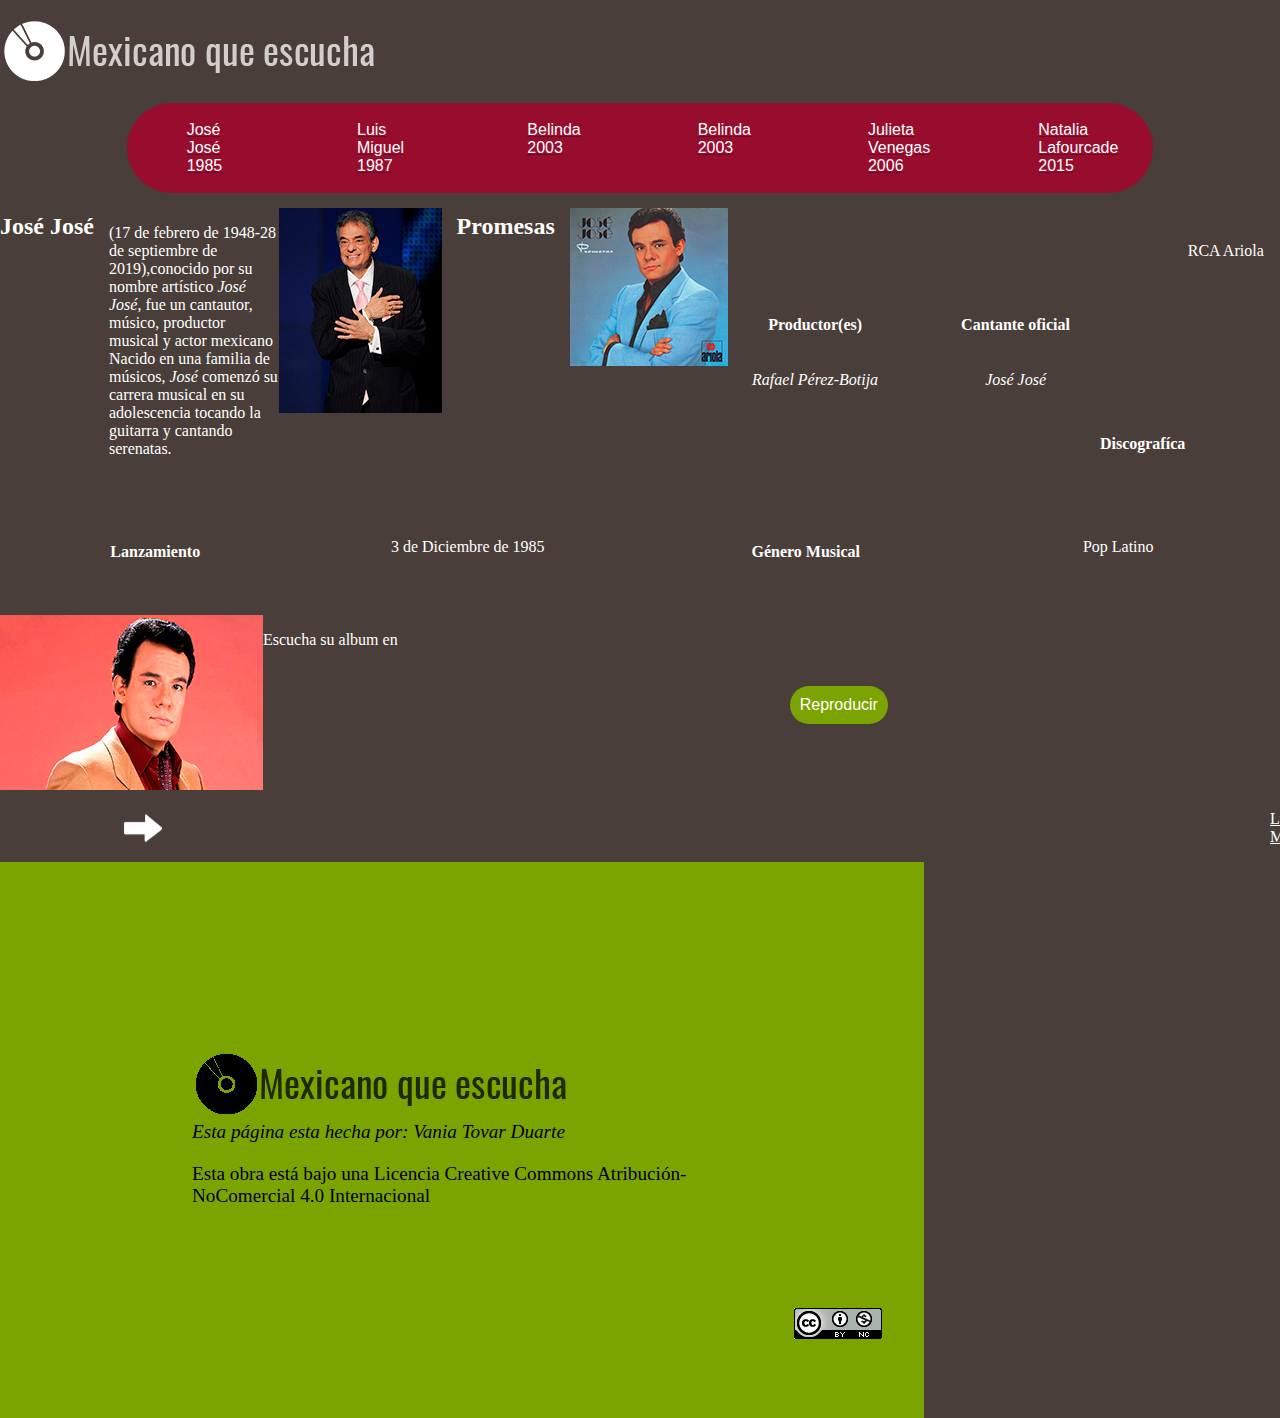
<file: index.html>
<!Doctype HTML>
<html lang="es" dir="ltr">
   <head>
      <meta charset="utf-8">
      <meta name="author" content="Vania Tovar Duarte">
      <meta name="description" content="Esta página incluye información que ayuda a saber un poco más del album Promesas de José José">
      <meta name="keywords" content="José José, Promesas, RCA Ariola, Pop latino, música en español, cantantes mexicanos">
      <meta name="viewport" content="width=device-width, initial-scale=1.0">
      <title>José José</title>
      <link href="estilos.css" rel="stylesheet">
      <script src="http://html5shim.googlecode.com/svn/trunk/html5.js"></script>
   </head>
   <body>
      <header>
         <h1>Mexicano que escucha</h1>
         <nav>
            <h2>Navegador</h2>
            <ul>
               <li><a href="index.html" target="_self">José José 1985</a></li>
               <li><a href="luis_miguel.html" target="_self">Luis Miguel 1987</a></li>
               <li><a href="belinda.html" target="_self">Belinda 2003</a></li>
               <li><a href="belinda.html" target="_self">Belinda 2003</a></li>
               <li><a href="julieta_venegas.html" target="_self">Julieta Venegas 2006</a></li>
               <li><a href="natalia_lafourcade.html" target="_self">Natalia Lafourcade 2015</a></li>
            </ul>
         </nav>
      </header>
      <section>
         <h2>José José</h2>
         <article>
            <h3>Quién es</h3>
            <p>(17 de febrero de 1948-28 de septiembre de 2019),conocido por su nombre artístico <em>José José</em>, fue un cantautor, músico, productor musical y actor mexicano Nacido en una familia de músicos, <em>José</em> comenzó su carrera musical en su adolescencia tocando la guitarra y cantando serenatas.
            </p>
            <figure>
               <img src="Imagines/contenido/jose.png" alt="José José cuando es mayor">
            </figure>
         </article>
         <h2>Promesas</h2>
         <article>
            <figure>
               <img src="Imagines/contenido/promesas.png" alt="promesas, album de José José">
            </figure>
            <div>               <h4>Productor(es)</h4>
               <p><em>Rafael Pérez-Botija</em></p>
            </div>
         </article>
         <article>
             <div><h4>Cantante oficial</h4>
                 <p><em>José José</em></p>
             </div>
             <div><h4>Discografíca</h4>
                 <p>RCA Ariola</p>
             </div>
         </article>
         <article>
           <div><h4>Lanzamiento</h4>
            <p>3 de Diciembre de 1985</p>
             </div> 
             <div>
                <h4>Género Musical</h4>
            <p>Pop Latino</p>
             </div>
         </article>
         <div>
            <figure>
               <img src="Imagines/contenido/josejoven.png" alt="José José cuando era joven">
            </figure>
            <p>Escucha su album en</p>
            <button>
            Reproducir</button>
         </div>
      </section>
      <aside>
         <h2>Barra de navegación secundaria</h2>
         <p><a href="luis_miguel.html" target="_self">Luis Miguel</a></p>
      </aside>
      <footer>
         <figure>
            <img src="Imagines/iconos/logofotter.png">
         </figure>
         <address>Esta página esta hecha por: Vania Tovar Duarte</address>
         <p>Esta obra está bajo una Licencia Creative Commons Atribución-NoComercial 4.0 Internacional</p>
      </footer>
   </body>
</html>
</file>
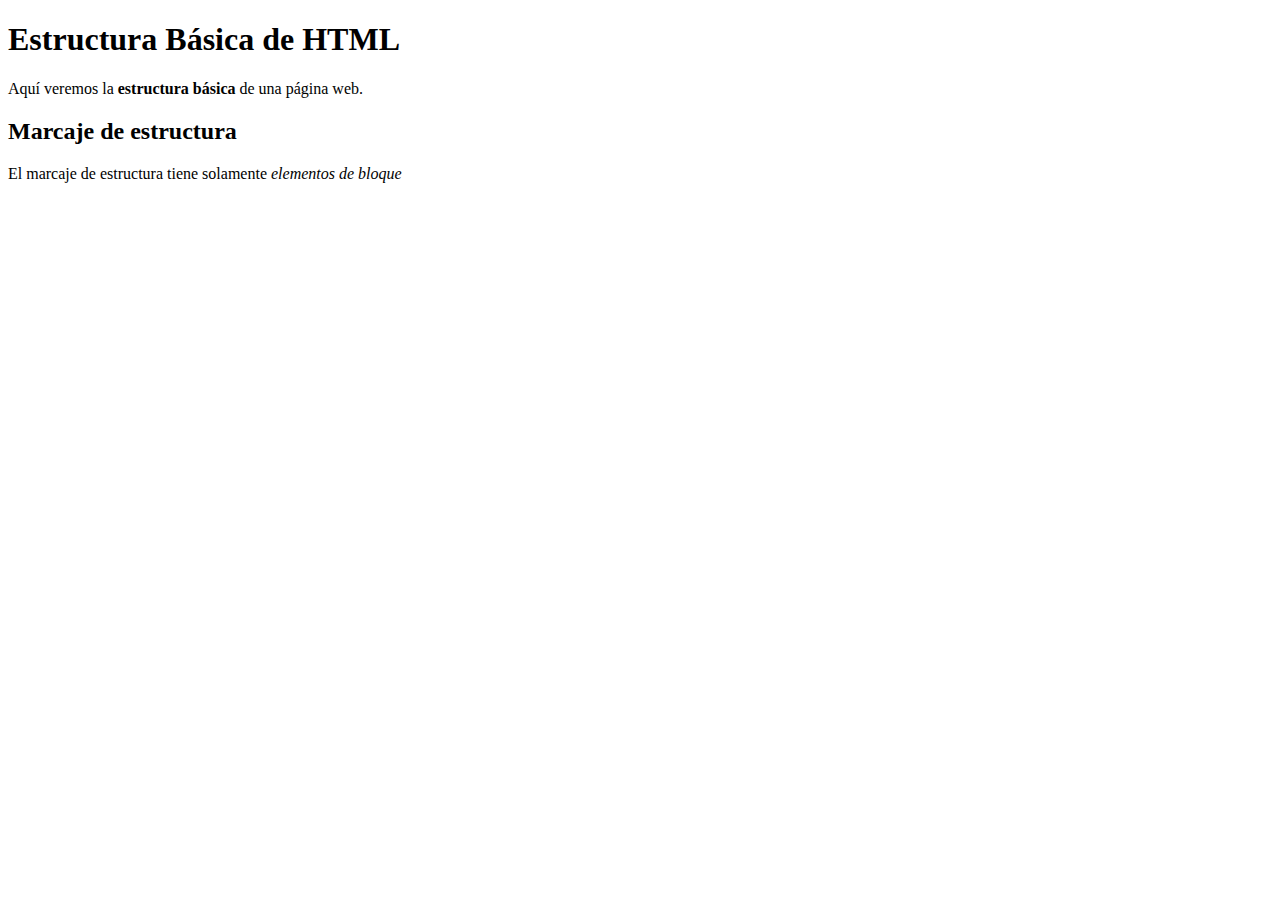
<file: belinda.html>
<!Doctype HTML>
<html lang="es" dir="ltr">
    <head>
        <meta charset="utf-8">
        <meta name="author" content="Vania Tovar">
        <meta name="description" content="Esta página incluye la estructura básica de HTML">
        <meta name="keywords" content="estructura básica, HTML, marcaje de estructura, marcaje semántico, atributos de HTML">
        <title>Belinda</title>
    </head>
    <body>
        <h1>Estructura Básica de HTML</h1>
        <p>Aquí veremos la <strong>estructura básica </strong> de una página web.</p>
        <h2>Marcaje de estructura</h2>
        <p>El marcaje de estructura tiene solamente <em>elementos de bloque</em></p>
    </body>
</html>
</file>
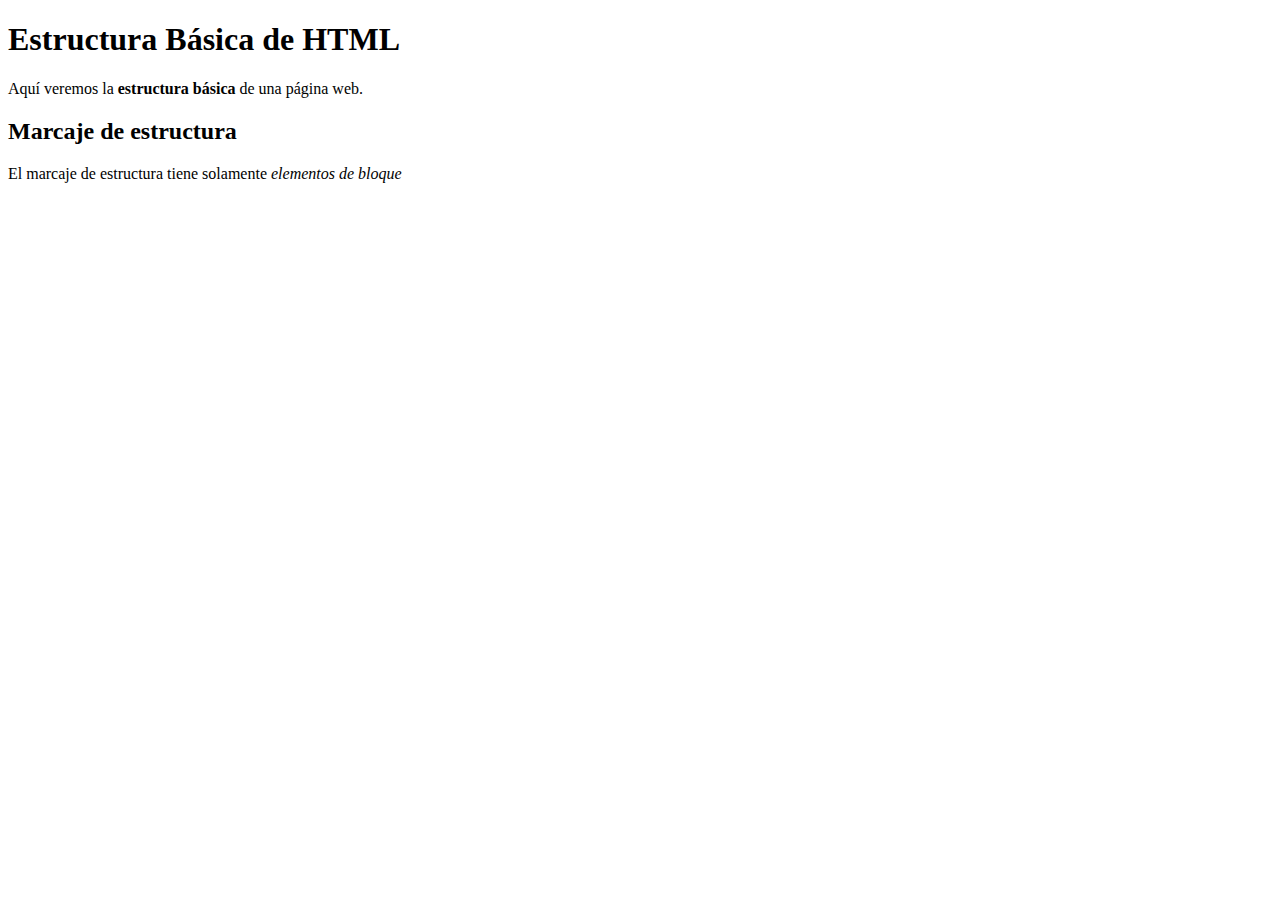
<file: julieta_venegas.html>
<!Doctype HTML>
<html lang="es" dir="ltr">
    <head>
        <meta charset="utf-8">
        <meta name="author" content="Vania Tovar">
        <meta name="description" content="Esta página incluye la estructura básica de HTML">
        <meta name="keywords" content="estructura básica, HTML, marcaje de estructura, marcaje semántico, atributos de HTML">
        <title>Julieta Venegas</title>
    </head>
    <body>
        <h1>Estructura Básica de HTML</h1>
        <p>Aquí veremos la <strong>estructura básica </strong> de una página web.</p>
        <h2>Marcaje de estructura</h2>
        <p>El marcaje de estructura tiene solamente <em>elementos de bloque</em></p>
    </body>
</html>
</file>
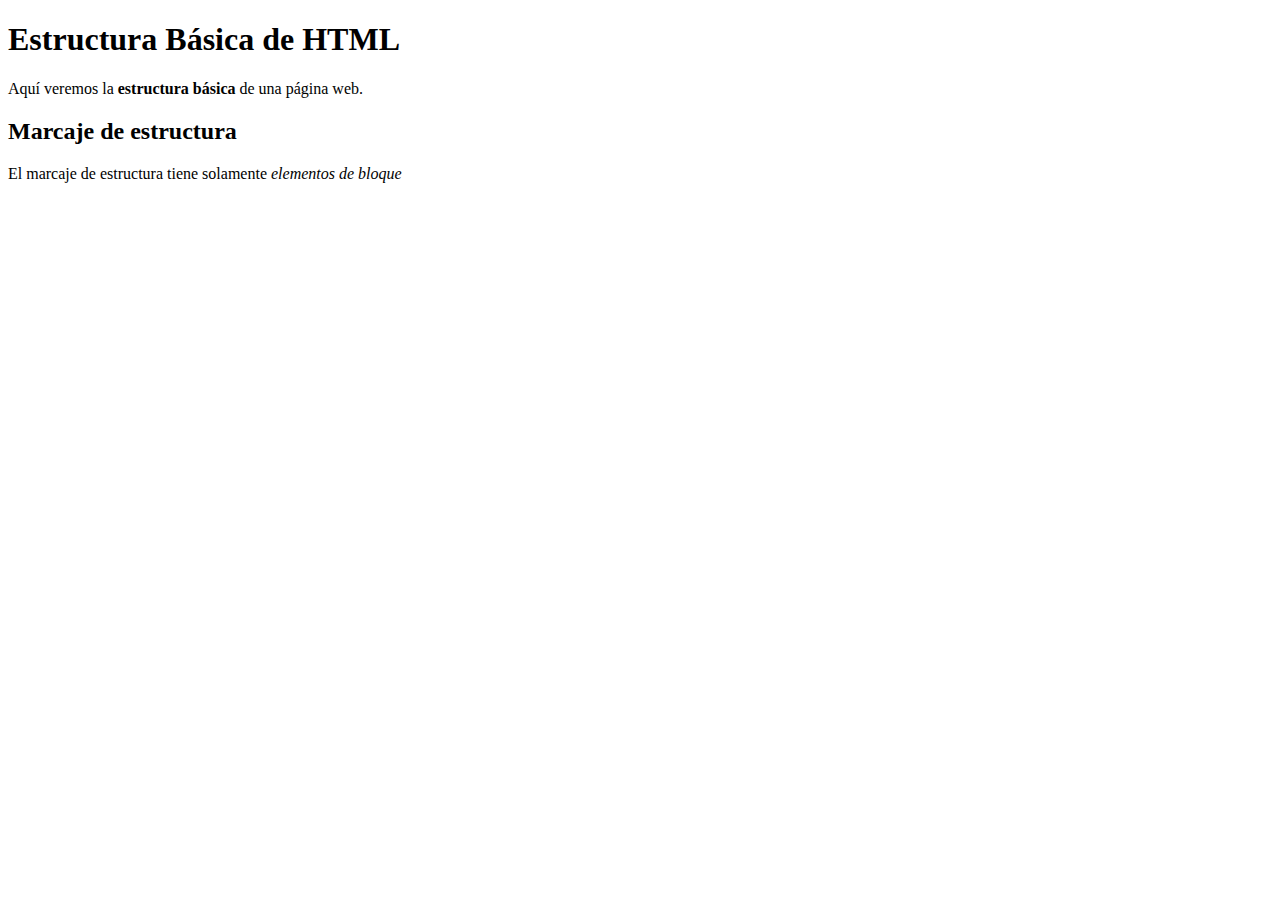
<file: luis_miguel.html>
<!Doctype HTML>
<html lang="es" dir="ltr">
    <head>
        <meta charset="utf-8">
        <meta name="author" content="Vania Tovar">
        <meta name="description" content="Esta página incluye la estructura básica de HTML">
        <meta name="keywords" content="estructura básica, HTML, marcaje de estructura, marcaje semántico, atributos de HTML">
        <title>Luis Miguel</title>
    </head>
    <body>
        <h1>Estructura Básica de HTML</h1>
        <p>Aquí veremos la <strong>estructura básica </strong> de una página web.</p>
        <h2>Marcaje de estructura</h2>
        <p>El marcaje de estructura tiene solamente <em>elementos de bloque</em></p>
    </body>
</html>
</file>
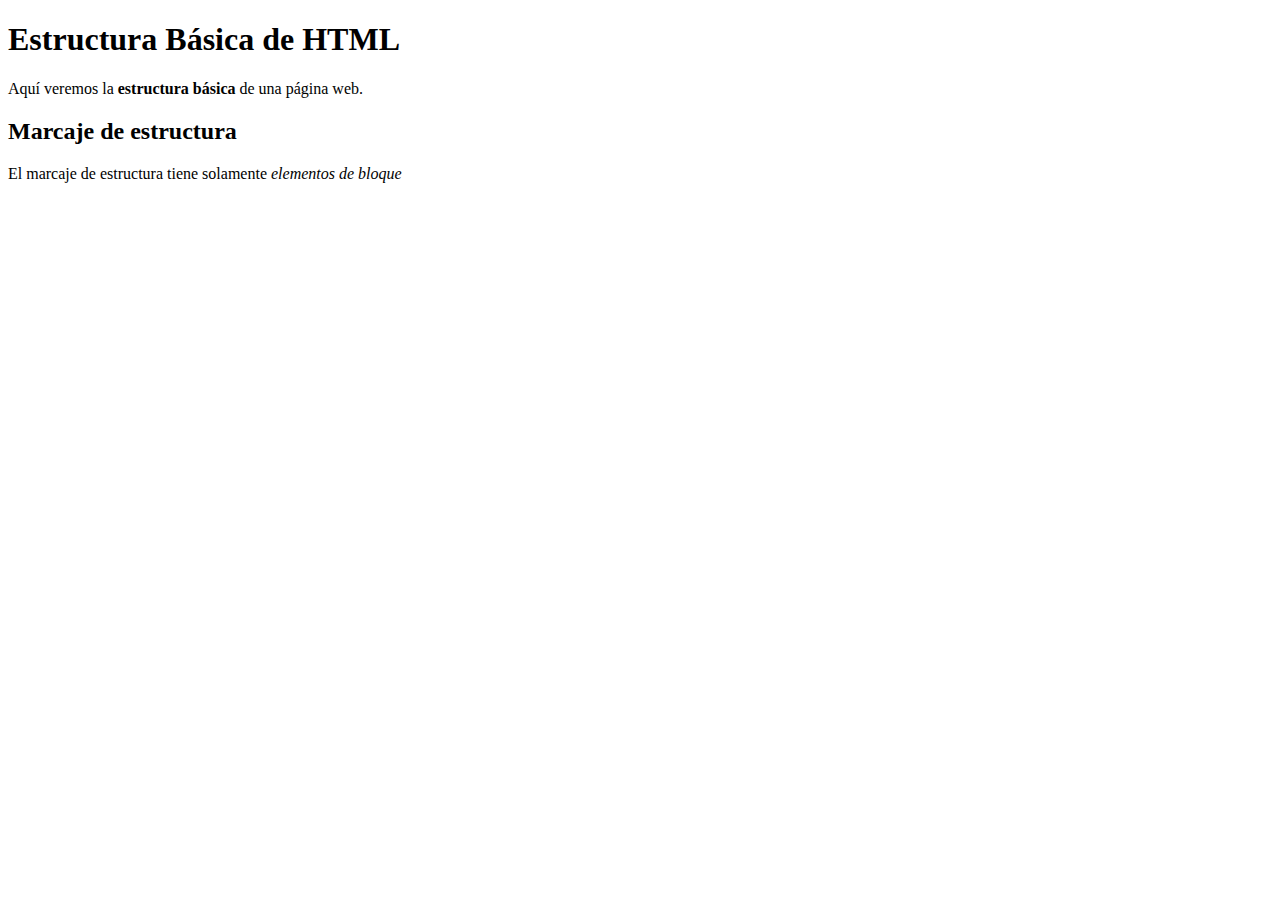
<file: natalia_lafourcade.html>
<!Doctype HTML>
<html lang="es" dir="ltr">
    <head>
        <meta charset="utf-8">
        <meta name="author" content="Vania Tovar">
        <meta name="description" content="Esta página incluye la estructura básica de HTML">
        <meta name="keywords" content="estructura básica, HTML, marcaje de estructura, marcaje semántico, atributos de HTML">
        <title>Natalia Lafourcade</title>
    </head>
    <body>
        <h1>Estructura Básica de HTML</h1>
        <p>Aquí veremos la <strong>estructura básica </strong> de una página web.</p>
        <h2>Marcaje de estructura</h2>
        <p>El marcaje de estructura tiene solamente <em>elementos de bloque</em></p>
    </body>
</html>
</file>
<file: estilos.css>
@charset utf=8;
article, aside, header, nav, section, footer, figure, figcaption{display: block;}
body{margin:0px;color:white; font-family:"Tahoma";
background:
#493E39;}
body {
    width: 100%;
    margin: 0px;
    overflow-x:hidden;
}

nav h2{
    display: none;
}
aside h2{
    display: none;
}
h3{
    display: none;
}

h1{
    width: 380px;
    height: 60px;
    text-indent: -9999px;
    background: url(Imagines/iconos/logo.png);   
}
nav h2 {
    display: none;
}
nav {
    max-width:1960px; 
    min-width:640px;
    width: 80%;
    margin-top:90px;
    margin-right: 10px;
    margin-bottom: 10px;
    margin-left: 10%;
    margin:0px auto 0px auto;
    border-radius: 1000px;
    padding: 1px 1px;
    background-color:#980D2E; 
}
nav li a{
    color: white;
    text-decoration-color: #780520;
    font-family: "arial";
    flex-basis: 1%;
    font-size:100%; 
    text-justify:inter-character;
    background-color: #980D2E;
    
}
nav ul {
    display:flex;
    flex-flow: row wrap;
    justify-content: space-around;
    padding: inherit;
}
nav ul li {
    display: inline-block;
    align-items:stretch;
    max-width: 55px;
}
h2 {
    font-family: "Century Gothic";
    text-align: -webkit-center;
    display: block;
    flex-flow: row wrap;
    justify-content: space-around;
    align-items: center;
}
h2 figure{
    align-content: center;
}
h{
      font-family: "Century Gothic"; 
}
section {
    width: auto;
    display: flex;
    flex-basis: 50%;
    /*padding-left: 3%;
    padding-right: 3%;*/
    height: auto;
    display: flex;
    flex-flow: row wrap;
    order:2;
}
article {
    margin: 15px;
    max-width: 100%;
    /*display: flow-root;
    justify-content: space-between;
    display: -webkit-box;
    display: -ms-flexbox;
    justify-content:center;
    -ms-flex-line-pack:center;
    align-content:center;*/
    display: flex;
  flex-direction: row;
  flex-basis: 100%;
  flex: 2;
}
article h4 {
    
}
figure{
    margin: 0;
}
div {
    width: 50%;
    margin-top:2vh;
    display:-webkit-box;
    display: -ms-flexbox;
    display: flex;
    -webkit-box-orient:horizontal;
    -webkit-bok-direction:normal;
    -ms-flex-flow: row wrap;
    flex-flow: row wrap;
    -ms-flex-pack: distribute;
    justify-content: space-around;
    -ms-flex-line-pack: center;
    flex-basis: 100%;
    text-align: center;
    white-space: nowrap;
}
div h4{
    align-content: flex-end;
}
div p{
    padding: 0px;
}
div button {
    margin: auto;
    text-align: center;
}

aside p{ 
    display: flex;
    flex-flow: row wrap;
    justify-content:flex-end;
    align-items: center; 
}
button {
    background-color: #7CA400;
    border: none;
    color: white;
    padding: 10px;
    text-align: center;
    text-decoration: none;
    display: -webkit-box;
    display: -ms-flexbox;
    display: flex;
    -webkit-box-orient: horizontal;
    -webkit-box-direction: normal;
    -ms-flex-flow: row wrap;
    flex-flow: row wrap;
    -ms-flex-pack:distribute;
    justify-content:space-around;
    -ms-flex-line-pack:center;
    align-content:center;
    display: flex;
    font-size: 16px;
    margin: 4px 2px;
    border-radius: 100px;
}
aside {
    background: url(Imagines/iconos/Flecha.png);
    background-position: 10% 45%;
    background-repeat: no-repeat;
}
aside a {    
    color: white;
    max-width: 10px;

}
footer {
    max-width: 450px;
    min-width: 540px;
    padding: 15%;
    width: 100%;
    height: 100%;
    background-position: 50% 35%;
    background: url(Imagines/iconos/licencia.gif) 95% 85%/auto no-repeat;
    background-repeat:no-repeat;
    background-color:#7CA400;color: black;
    text-align: left;
    font-family: "avenir";
    font-size: 120%;
}
footer figure {
}
</file>
